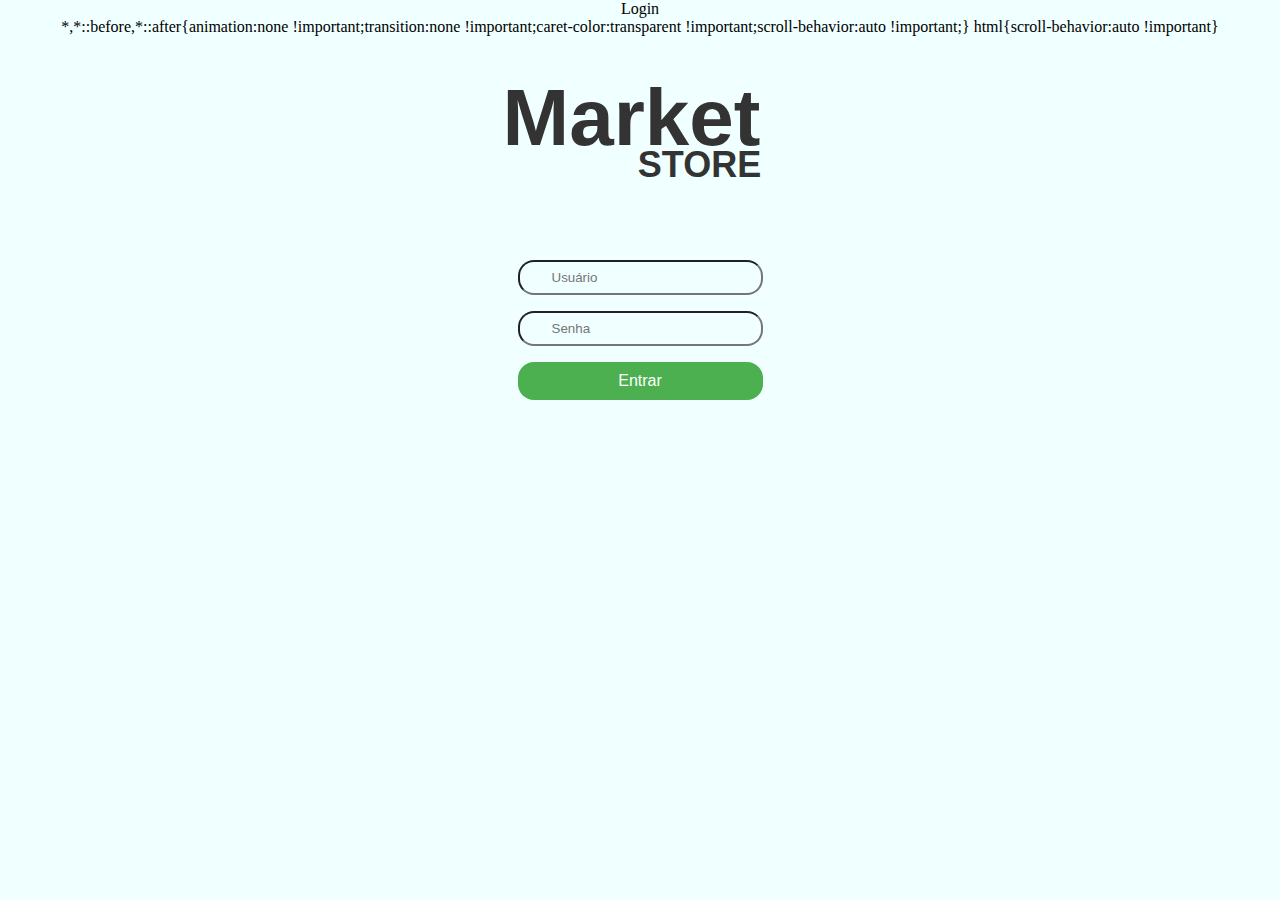
<file: index.html>
<!DOCTYPE html>
<html lang="en">

<head>
    <meta charset="utf-8">
    <meta name="viewport" content="width=device-width, initial-scale=1.0">
    <title>Login</title>
    <link rel="stylesheet" href="style.css">
</head>

<body>
    <div class="container_image">
        <img class="logo" src="content/images/logo.svg" alt="Login">
    </div>
    <div class="container_form">
        <form name="login_form" action="" method="post">
            <input class="container_form_input font=input form_input" autocomplete="username" type="text" name="username" id="username"
                placeholder="Usuário">
            <input class="container_form_input font-input form_input" type="password" name="password" id="password" placeholder="Senha">
            <button class="container_form_button" id='button' type="submit">Entrar</button>
        </form>
    </div>
    <script src="script.js"></script>
</body>

</html>
</file>
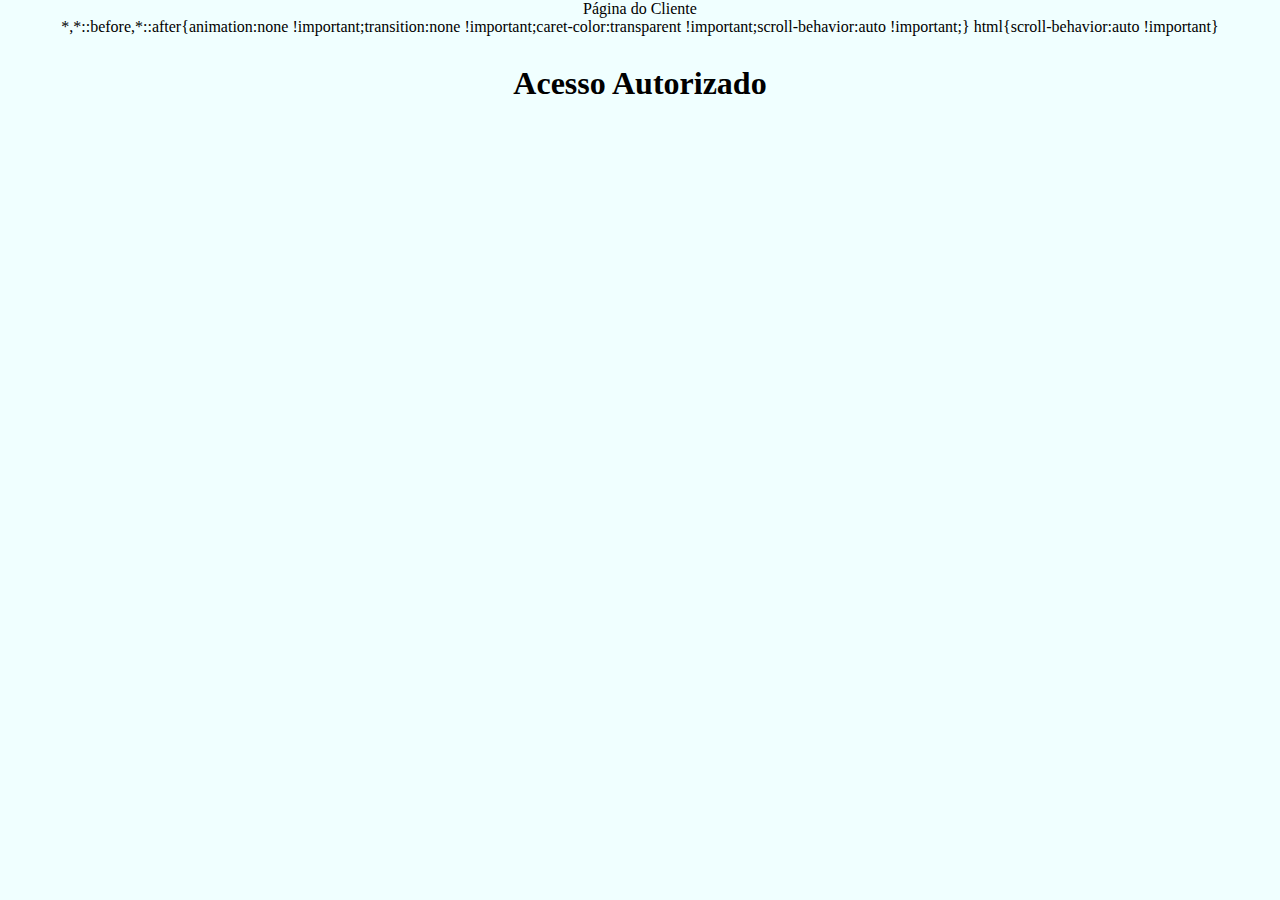
<file: login.html>
<!DOCTYPE html>
<html lang="en">

<head>
    <meta charset="UTF-8">
    <meta name="viewport" content="width=device-width, initial-scale=1.0">
    <title>Página do Cliente</title>
    <link rel="stylesheet" href="style.css">
</head>

<body>
    <h1>Acesso Autorizado</h1>

    <iframe width="560" height="315" src="https://www.youtube.com/embed/ei2-RjJDBHc?si=1jIZiIW52iRRbiV_"
        title="YouTube video player" frameborder="0"
        allow="accelerometer; autoplay; clipboard-write; encrypted-media; gyroscope; picture-in-picture; web-share"
        referrerpolicy="strict-origin-when-cross-origin" allowfullscreen></iframe>

</body>

</html>
</file>
<file: style.css>
* {
    display: flex;
    flex-direction: column;
    justify-content: center;
    align-items: center;
    box-sizing: border-box;
    background-color: azure;
}

.container_image {
    height: 200px;
    width: 400px;
}

.logo {
    height: 100%;
    width: 100%;
    object-fit: fill;
}

.form_input {
    margin-top: 1rem;
    padding: .5rem 2rem;
    border-radius: 1rem;
}

.font_input {
    font-size: 1rem;
    width: 100%;
}

.container_form_button {
    margin-top: 1rem;
    background-color: #4CAF50;
    color: white;
    padding: .5rem 2rem;
    border-radius: 1rem;
    width: 100%;
    border-color: transparent;
    font-size: 1rem;
}

.container_form_button:hover {
    background-color: #45a049;
}

.container_form_button:active {
    background-color: #bd2b2b;
}
</file>
